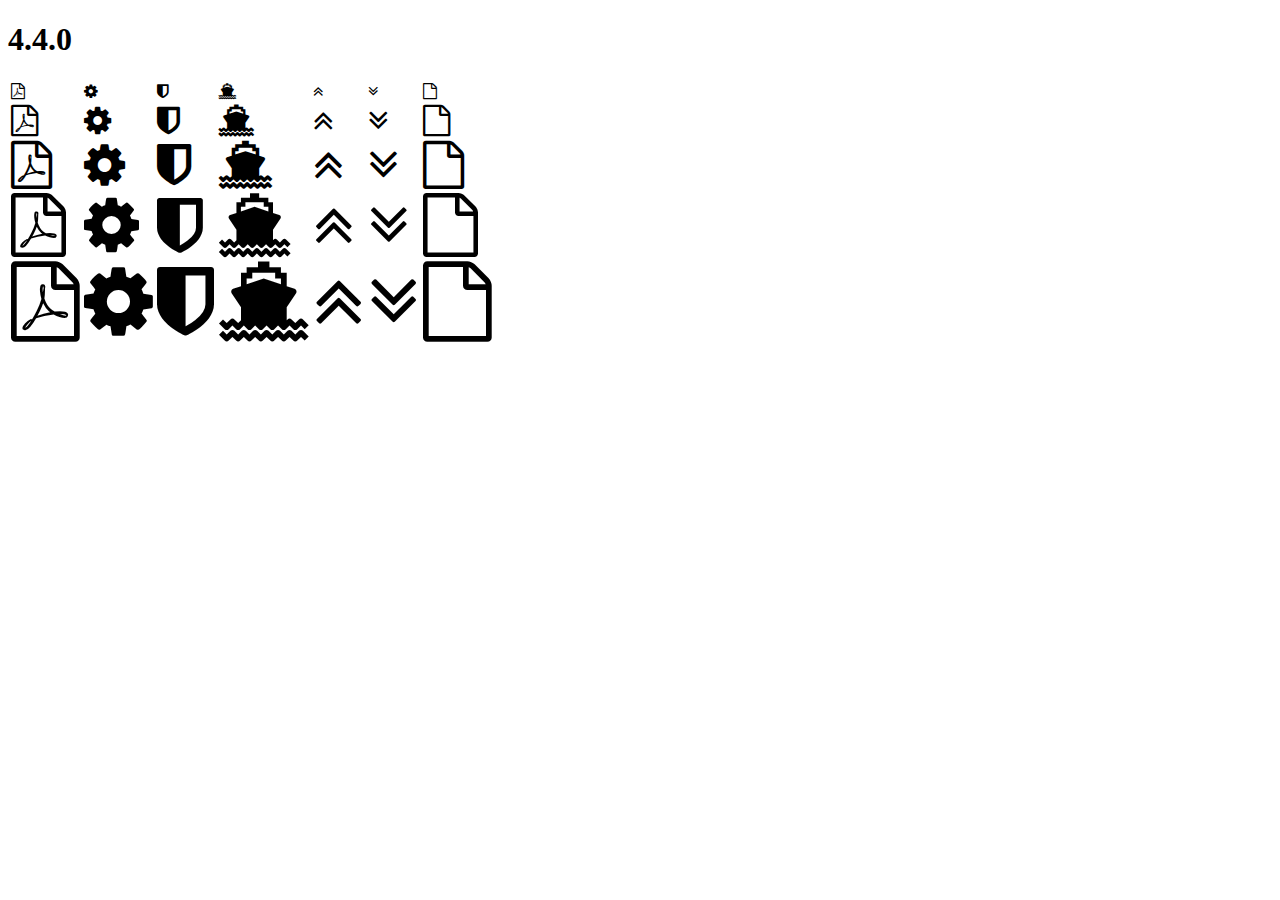
<file: src/Retail/wwwroot/lib/font-awesome/fonts/4.4.0/index.html>
<!DOCTYPE html>
<html>
  <head>
    <link rel="stylesheet" href="https://maxcdn.bootstrapcdn.com/font-awesome/4.4.0/css/font-awesome.css" />
  </head>

  <body>
    <h1>4.4.0</h1>
    <table>
      <tr>
        <td><i class="fa fa-1x fa-file-pdf-o"></i></td>
        <td><i class="fa fa-1x fa-cog"></i></td>
        <td><i class="fa fa-1x fa-shield"></i></td>
        <td><i class="fa fa-1x fa-ship"></i></td>
        <td><i class="fa fa-1x fa-angle-double-up"></i></td>
        <td><i class="fa fa-1x fa-angle-double-down"></i></td>
        <td><i class="fa fa-1x fa-file-o"></i></td>
      </tr>
      <tr>
        <td><i class="fa fa-2x fa-file-pdf-o"></i></td>
        <td><i class="fa fa-2x fa-cog"></i></td>
        <td><i class="fa fa-2x fa-shield"></i></td>
        <td><i class="fa fa-2x fa-ship"></i></td>
        <td><i class="fa fa-2x fa-angle-double-up"></i></td>
        <td><i class="fa fa-2x fa-angle-double-down"></i></td>
        <td><i class="fa fa-2x fa-file-o"></i></td>
      </tr>
      <tr>
        <td><i class="fa fa-3x fa-file-pdf-o"></i></td>
        <td><i class="fa fa-3x fa-cog"></i></td>
        <td><i class="fa fa-3x fa-shield"></i></td>
        <td><i class="fa fa-3x fa-ship"></i></td>
        <td><i class="fa fa-3x fa-angle-double-up"></i></td>
        <td><i class="fa fa-3x fa-angle-double-down"></i></td>
        <td><i class="fa fa-3x fa-file-o"></i></td>
      </tr>
      <tr>
        <td><i class="fa fa-4x fa-file-pdf-o"></i></td>
        <td><i class="fa fa-4x fa-cog"></i></td>
        <td><i class="fa fa-4x fa-shield"></i></td>
        <td><i class="fa fa-4x fa-ship"></i></td>
        <td><i class="fa fa-4x fa-angle-double-up"></i></td>
        <td><i class="fa fa-4x fa-angle-double-down"></i></td>
        <td><i class="fa fa-4x fa-file-o"></i></td>
      </tr>
      <tr>
        <td><i class="fa fa-5x fa-file-pdf-o"></i></td>
        <td><i class="fa fa-5x fa-cog"></i></td>
        <td><i class="fa fa-5x fa-shield"></i></td>
        <td><i class="fa fa-5x fa-ship"></i></td>
        <td><i class="fa fa-5x fa-angle-double-up"></i></td>
        <td><i class="fa fa-5x fa-angle-double-down"></i></td>
        <td><i class="fa fa-5x fa-file-o"></i></td>
      </tr>
    </table>
  </body>

</html>
</file>
